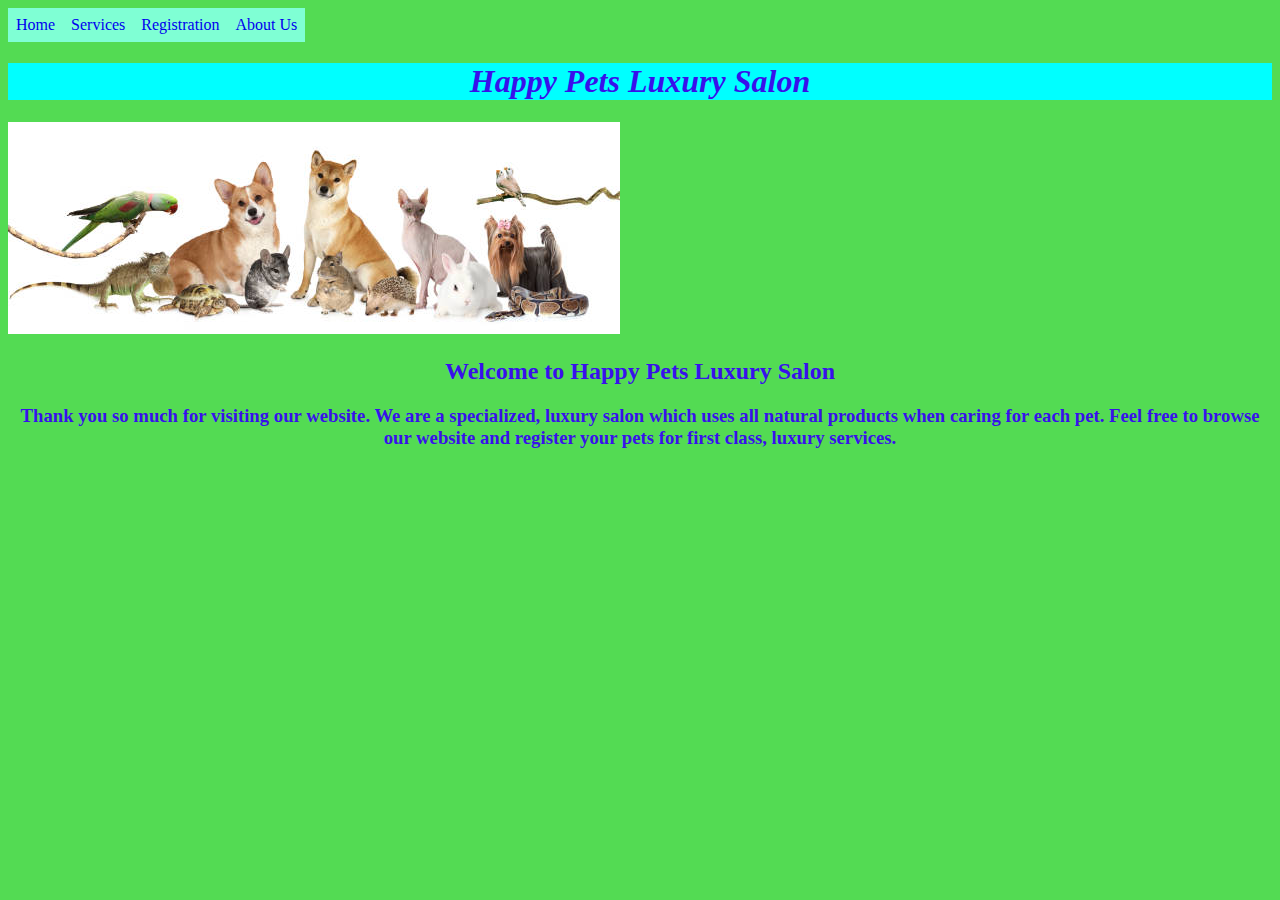
<file: index.html>
<!DOCTYPE html>
<html lang="en">
<head>
    <meta charset="UTF-8">
    <meta http-equiv="X-UA-Compatible" content="IE=edge">
    <meta name="viewport" content="width=device-width, initial-scale=1.0">
    <link href="/styles/mystyles.css" rel="stylesheet">
    
    <title>Pet Salon</title>
</head>
<nav>
<ul>
    <li><a href="index.html">Home</a></li>
    <li><a href="services.html">Services</a></li>
    <li><a href="registration.html">Registration</a></li>
    <li><a href="aboutus.html">About Us</a></li>     
</ul>
</nav>
<body>
    <header>
        <h1>Happy Pets Luxury Salon</h1>
        <img src="/img/pets4.jpg" alt="Pet Images" width="" height="">
        
    </header>
    <main>
        <div id="petNames">
         <h2> Welcome to Happy Pets Luxury Salon</h2>   
         <h3>Thank you so much for visiting our website. We are a specialized, luxury salon which uses all natural products when caring for each pet. Feel free to browse our website and register your pets for first class, luxury services.</h3>
        </div>
    </main>
    <footer id="footer-info">

    </footer>
    <script src="scripts/displayinfo.js"></script>
    
</body>
</html>
</file>
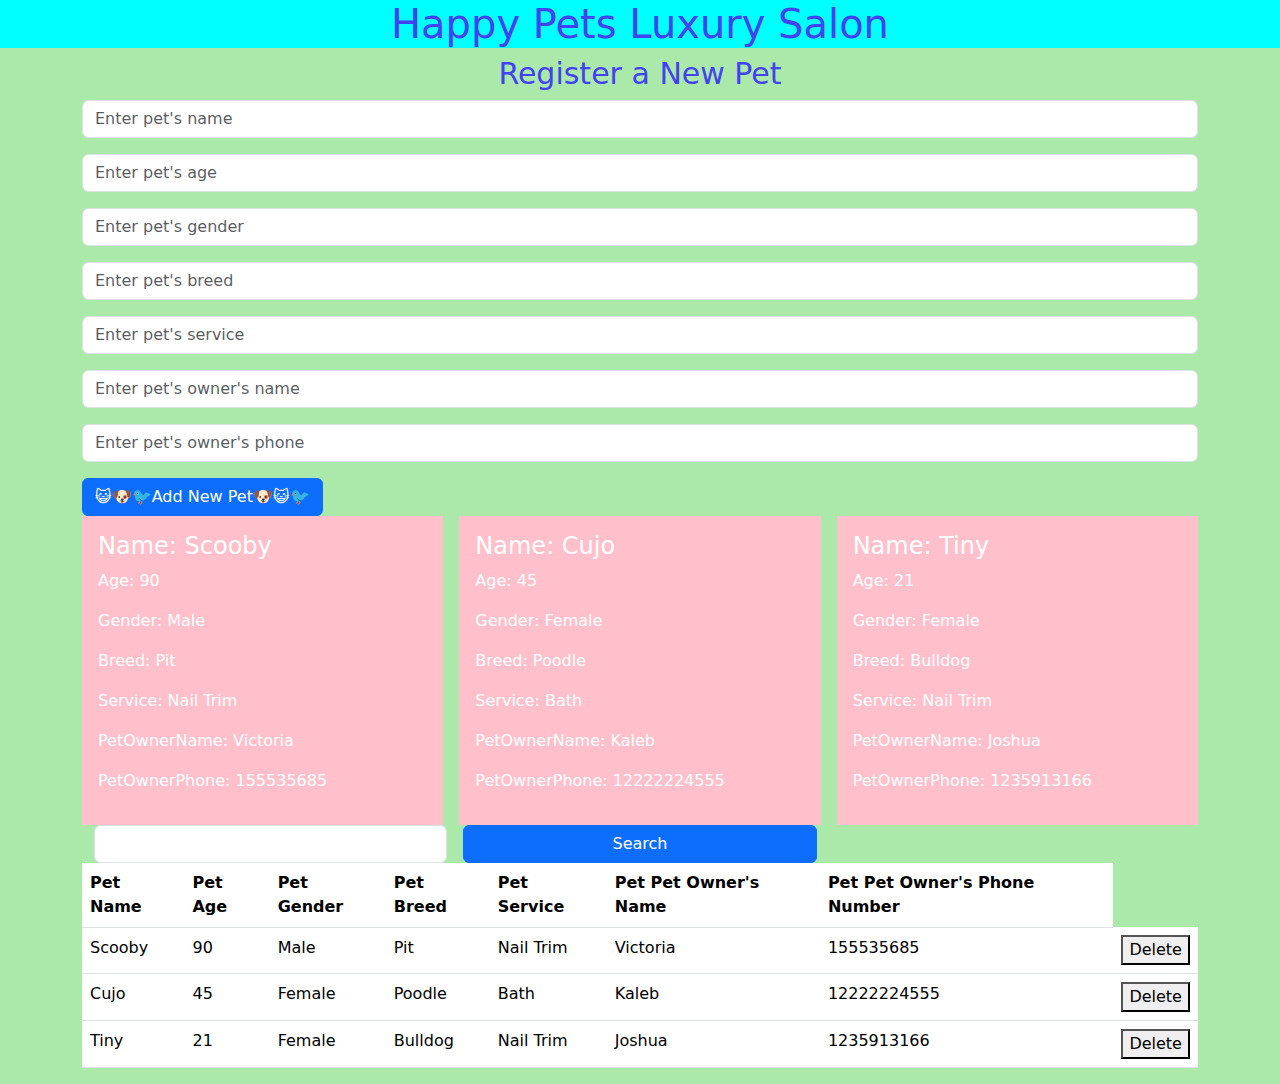
<file: registration.html>
<!DOCTYPE html>
<html lang="en">

<head>
    <meta charset="UTF-8">
    <meta http-equiv="X-UA-Compatible" content="IE=edge">
    <meta name="viewport" content="width=device-width, initial-scale=1.0">
    <title>Registration</title>
    <link href="https://cdn.jsdelivr.net/npm/bootstrap@5.1.3/dist/css/bootstrap.min.css" rel="stylesheet">
    <link href="/styles/registration.css" rel="stylesheet">
</head>

<body>
    <header>
        <h1> Happy Pets Luxury Salon</h1>
    </header>
    <main class="container">
        <h2>Register a New Pet</h2>

        <div>
            <div class="mb-3">
                <input class="form-control" type="text" id="txtPetName" placeholder="Enter pet's name">
            </div>
            <div class="mb-3">
                <input class="form-control" type="number" id="txtPetAge" placeholder="Enter pet's age">
            </div>
            <div class="mb-3">
                <input class="form-control" type="text" id="txtPetGender" placeholder="Enter pet's gender">
            </div>
            <div class="mb-3">
                <input class="form-control" type="text" id="txtPetBreed" placeholder="Enter pet's breed">
            </div>
            <div class="mb-3">
                <input class="form-control" type="text" id="txtPetService" placeholder="Enter pet's service">
            </div>
            <div class="mb-3">
                <input class="form-control" type="text" id="txtPetOwnersName" placeholder="Enter pet's owner's name">
            </div>
            <div class="mb-3">
                <input class="form-control" type="text" id="txtPetOwnersPhone" placeholder="Enter pet's owner's phone">
            </div>
            <button class="btn btn-primary" onclick="register();">😺🐶🐦Add New Pet🐶😺🐦</button>
        <div class="pets" id="pets">
            <!--the pets will be displayed here-->
            </div>
            <div class= "pets container" id="pets">
                <input class="form-control" id="txtSearch" type="Search">
                <button onclick="searchPet();"class ="btn btn-primary">Search</button>
            </div>
            <table class="table container">
                <tr>
                <th>Pet Name</th>
                <th>Pet Age</th>
                <th>Pet Gender</th>
                <th>Pet Breed</th>
                <th>Pet Service</th>
                <th>Pet Pet Owner's Name</th>
                <th>Pet Pet Owner's Phone Number</th>
                </tr>
                <!--insert pets here-->
                <tbody id="petTable">
                  
                </tbody>
            </table>




    </main>
    <footer>

    </footer>
    <script src="scripts/displayinfo.js"></script>
    <script src="scripts/register.js"></script>
</body>

</html>
</file>
<file: styles/mystyles.css>
/*background color*/
body{
    background-color: rgb(83, 219, 83);
    

}
/*Happy Pets Luxury Salon words*/
h1{
    color:rgb(56, 16, 235);
    font-style: italic;  
    text-align: center;
    background-color: aqua;
    
}
/*Navigation Bar*/
nav ul{
    list-style-type: none;
    margin: 0px;
    padding: 0px;
    display: flex;
    width:100%;
    text-align: center;
    
}
a{
    display: block;
    padding:8px;
    background-color: aquamarine;
    text-decoration: none;
    height: max-content;
    width:max-content;
}
/*Change the background color of hover*/
li a:hover{
background-color: white;
}
nav{
    width: 100%;
}

.bg-color{
    background-color:yellow;
}
h2{
    text-align:center;
    color:rgb(56, 16, 235);

}

h3{
    text-align:center;
    justify-content: center;
    color:rgb(56, 16, 235);
}
</file>
<file: styles/registration.css>
/*background color for entire page*/
body{
    background-color: rgb(170, 233, 170);
}
/*Happy Pets Luxury Salon*/
h1{
    font-size: 40px;
    color: rgb(66, 66, 243);
    background-color: aqua;
    justify-content: center;
    text-align: center;
}
/*Register a New Pet*/
h2{
    font-size: 30px;
    color: rgb(66, 66, 243);
    text-decoration-color: aqua;
    text-shadow: 20px;
    animation: animate 1.5s linear infinite;
    text-align: center;
}
@keyframes animate{
    0%{
        opacity:0;
    }
    50%{
        opacity: 0.7;
    }
    100%{
        opacity:0;
    }
}
.pet{
    border:1 px solid black;
    background-color: pink;
    color:white;
    padding: 1rem;
}
.pets{
    display:grid;
    grid-template-columns: repeat(3,1fr);
    column-gap:1rem;
    row-gap:1rem;
}
</file>
